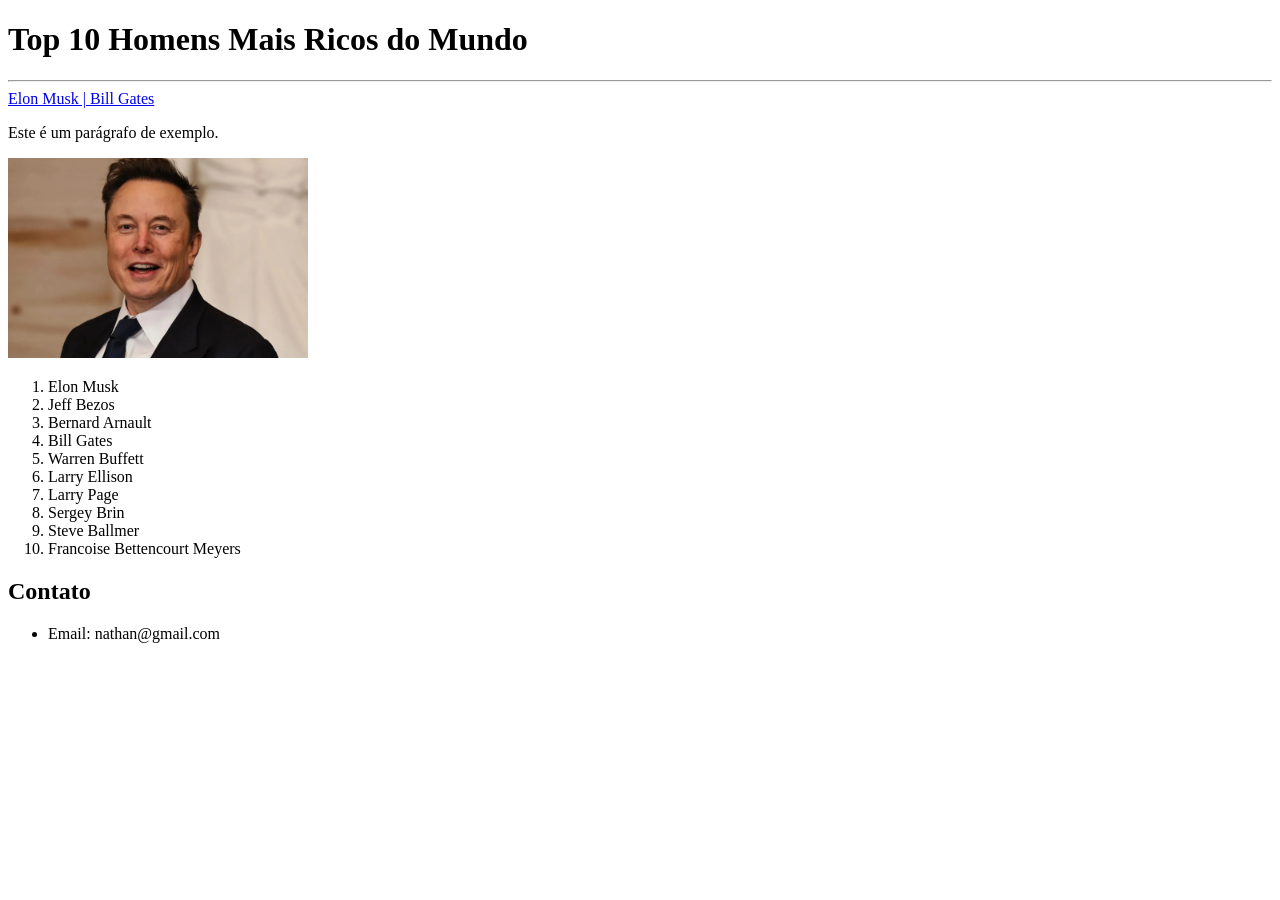
<file: devWeb/index.html>
<!DOCTYPE html>
<html lang="pt-BR">
<head>
    <meta charset="UTF-8">
    <meta name="viewport" content="width=device-width, initial-scale=1.0">
    <link rel="icon" type="image/png" href="./imagens/money.png">
    <link rel="shortcut icon" type="image/png" href="./imagens/money.png">
    <title>Site</title>
</head>
<body>
    <header>
        <h1>Top 10 Homens Mais Ricos do Mundo</h1>
        <hr>
    </header>
    <nav>
        <a href="elonmusk.html" target="_blank">Elon Musk | </a>
        <a href="billgates.html" target="_self">Bill Gates</a>
    </nav>
    <section>
        <p>Este é um parágrafo de exemplo.</p>
        <!--A tag <img> serve para exibir uma imagem na página, onde src indica o caminho da imagem,
         alt mostra um texto caso ela não carregue e width="300" define a largura da imagem em 300 pixels.-->
        <img src="imagens/elonmusk.webp" alt="Imagem de exemplo" width="300">
    </section>
    <article>
        <ol>
            <li>Elon Musk</li>
            <li>Jeff Bezos</li>
            <li>Bernard Arnault</li>
            <li>Bill Gates</li>
            <li>Warren Buffett</li>
            <li>Larry Ellison</li>
            <li>Larry Page</li>
            <li>Sergey Brin</li>
            <li>Steve Ballmer</li>
            <li>Francoise Bettencourt Meyers</li>
        </ol>
    </article>
    <footer>
        <h2>Contato</h2>
        <ul>
            <li>Email: nathan@gmail.com</li>
        </ul>
    </footer>
</body>
</html>
</file>
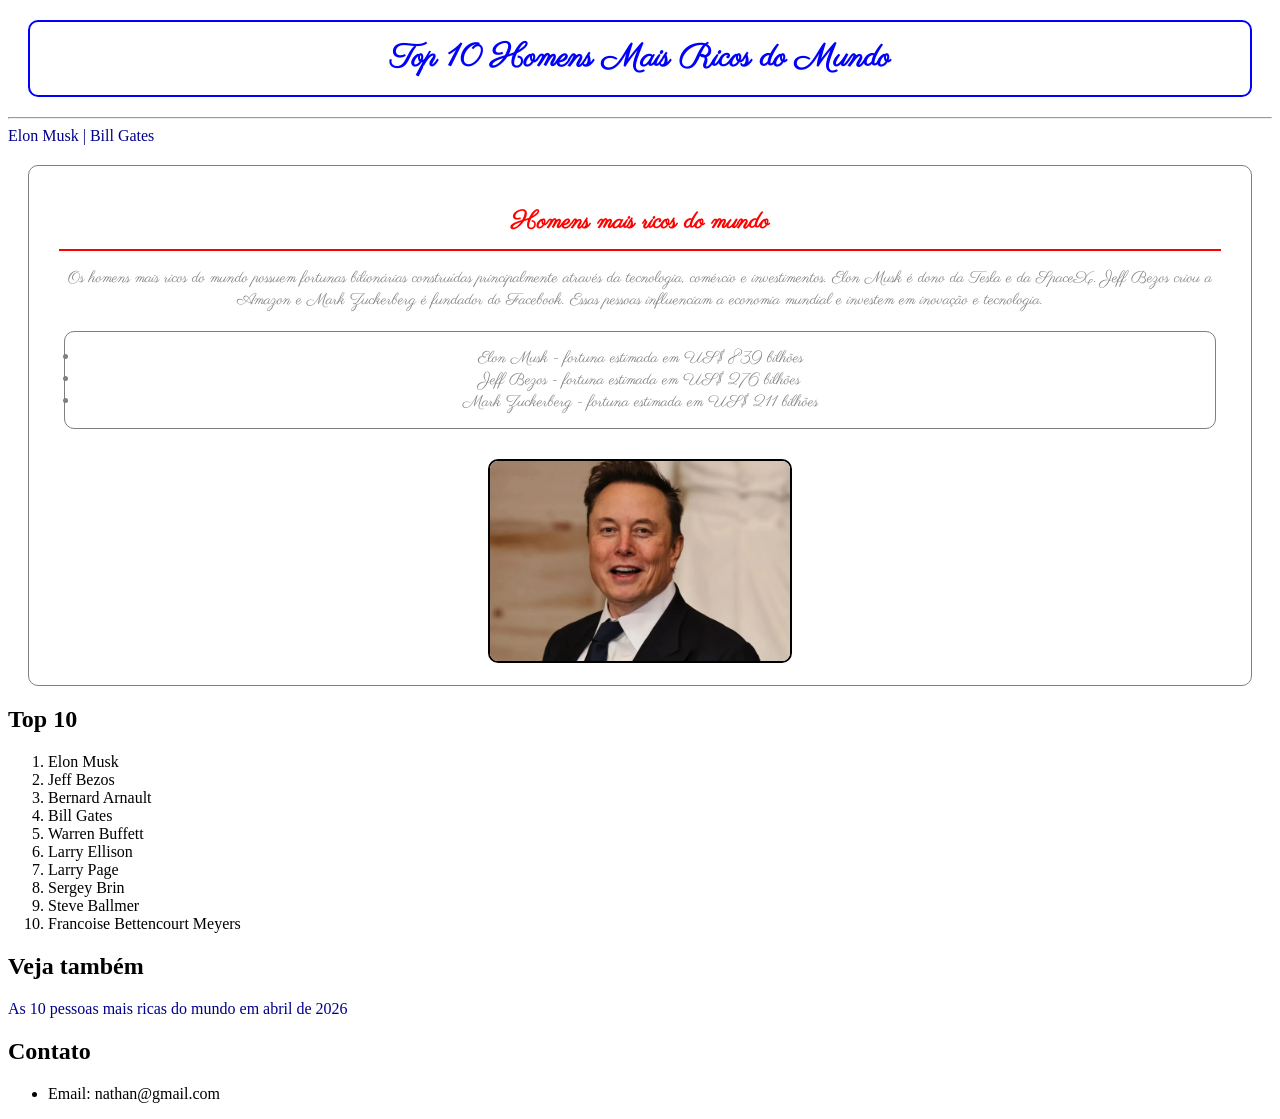
<file: devWeb/atividade2/index.html>
<!DOCTYPE html>
<html lang="pt-BR">
<head>
    <meta charset="UTF-8">
    <meta name="viewport" content="width=device-width, initial-scale=1.0">
    <link rel="icon" type="image/png" href="./imagens/money.png">
    <link rel="shortcut icon" type="image/png" href="./imagens/money.png">
    <link rel="stylesheet" href="estilo.css">
    <link rel="preconnect" href="https://fonts.googleapis.com">
    <link rel="preconnect" href="https://fonts.gstatic.com" crossorigin>
    <link href="https://fonts.googleapis.com/css2?family=Parisienne&display=swap" rel="stylesheet">
    <title>Site</title>
</head>

<body>
    <header>
        <h1 id="titulo">Top 10 Homens Mais Ricos do Mundo</h1>
        <hr>
    </header>
    <nav>
        <a href="elonmusk.html" target="_blank">Elon Musk | </a>
        <a href="billgates.html" target="_self">Bill Gates</a>
    </nav>
    <section class="texto">
        

        <h2>Homens mais ricos do mundo</h2>
         <p>
        Os homens mais ricos do mundo possuem fortunas bilionárias
        construídas principalmente através da tecnologia, comércio e investimentos.
        Elon Musk é dono da Tesla e da SpaceX. Jeff Bezos criou a Amazon
        e Mark Zuckerberg é fundador do Facebook. Essas pessoas influenciam
        a economia mundial e investem em inovação e tecnologia.
    </p>
    

<ul class="texto">
    <li>Elon Musk - fortuna estimada em US$ 839 bilhões</li>
    <li>Jeff Bezos - fortuna estimada em US$ 276 bilhões</li>
    <li>Mark Zuckerberg - fortuna estimada em US$ 211 bilhões</li>
</ul>
        <!--A tag <img> serve para exibir uma imagem na página, onde src indica o caminho da imagem,
         alt mostra um texto caso ela não carregue e width="300" define a largura da imagem em 300 pixels.-->
        <img src="imagens/elonmusk.webp" alt="Imagem de exemplo" width="300">
    </section>
    <article>

        <h2>Top 10 </h2>

        <ol>
            <li>Elon Musk</li>
            <li>Jeff Bezos</li>
            <li>Bernard Arnault</li>
            <li>Bill Gates</li>
            <li>Warren Buffett</li>
            <li>Larry Ellison</li>
            <li>Larry Page</li>
            <li>Sergey Brin</li>
            <li>Steve Ballmer</li>
            <li>Francoise Bettencourt Meyers</li>
        </ol>
        <h2>Veja também</h2>
        <a href="https://forbes.com.br/forbes-money/2026/04/as-10-pessoas-mais-ricas-do-mundo-em-abril-de-2026/" target="_blank">As 10 pessoas mais ricas do mundo em abril de 2026</a>
    </article>
    <footer>
        <h2>Contato</h2>
        <ul>
            <li>Email: nathan@gmail.com</li>
        </ul>
    </footer>
    <!--https://forbes.com.br/forbes-money/2026/04/as-10-pessoas-mais-ricas-do-mundo-em-abril-de-2026/-->
</body>
</html>
</file>
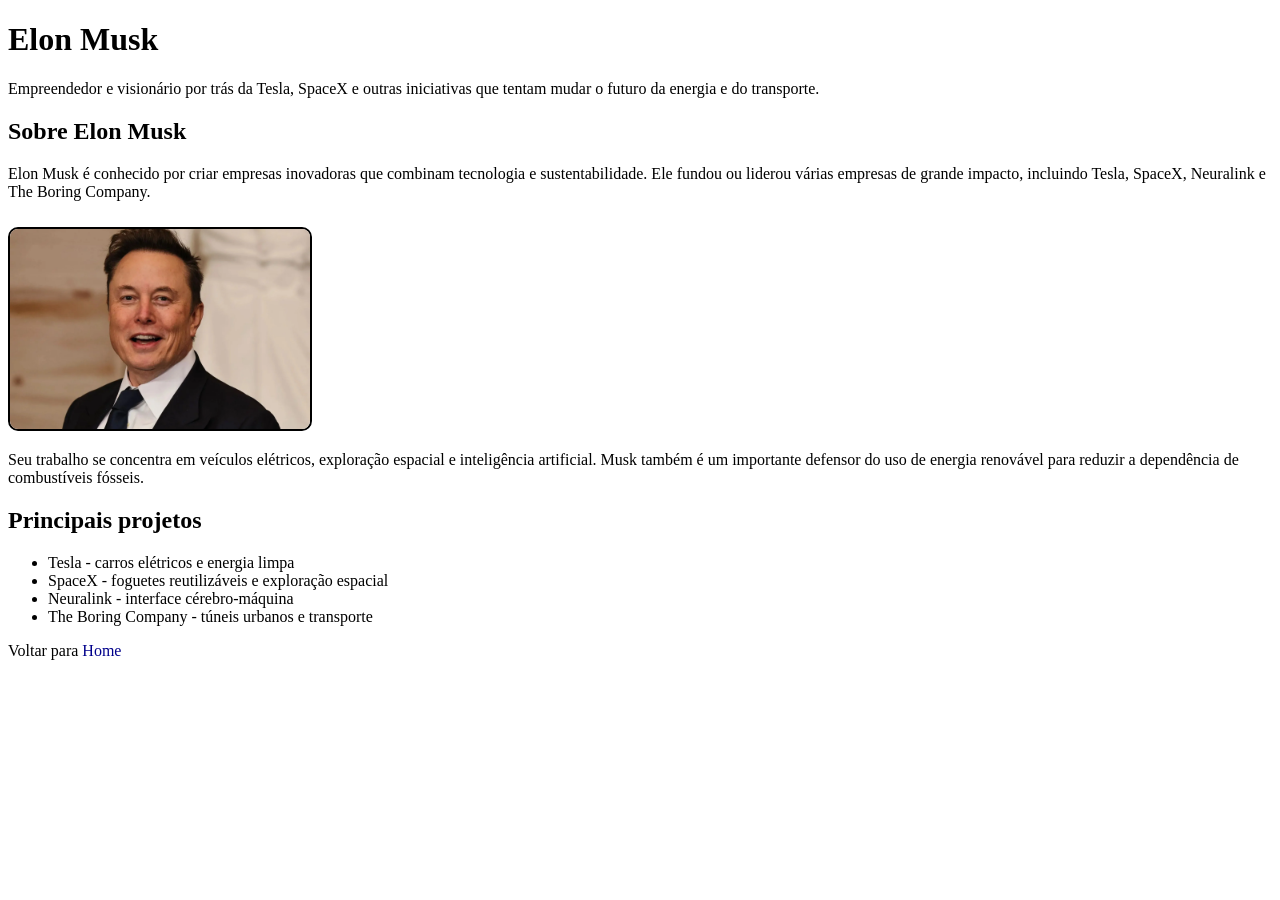
<file: devWeb/atividade2/elonmusk.html>
<!DOCTYPE html>
<html lang="en">
<head>
    <meta charset="UTF-8">
    <meta name="viewport" content="width=device-width, initial-scale=1.0">
    <link rel="icon" type="image/png" href="./imagens/money.png">
    <link rel="shortcut icon" type="image/png" href="./imagens/money.png">
    <link rel="stylesheet" href="estilo.css">
    <title>Elon Musk</title>
</head>
<body>
    <header>
        <h1>Elon Musk</h1>
        <p>Empreendedor e visionário por trás da Tesla, SpaceX e outras iniciativas que tentam mudar o futuro da energia e do transporte.</p>
    </header>
    <main>
        <section>
            <h2>Sobre Elon Musk</h2>
            <p>Elon Musk é conhecido por criar empresas inovadoras que combinam tecnologia e sustentabilidade. Ele fundou ou liderou várias empresas de grande impacto, incluindo Tesla, SpaceX, Neuralink e The Boring Company.</p>
            <img src="imagens/elonmusk.webp" alt="Elon Musk" width="300">
            <p>Seu trabalho se concentra em veículos elétricos, exploração espacial e inteligência artificial. Musk também é um importante defensor do uso de energia renovável para reduzir a dependência de combustíveis fósseis.</p>
        </section>
        <article>
            <h2>Principais projetos</h2>
            <ul>
                <li>Tesla - carros elétricos e energia limpa</li>
                <li>SpaceX - foguetes reutilizáveis e exploração espacial</li>
                <li>Neuralink - interface cérebro-máquina</li>
                <li>The Boring Company - túneis urbanos e transporte</li>
            </ul>
        </article>
        <footer>
            <p>Voltar para <a href="index.html">Home</a></p>
        </footer>
    </main>
</body>
</html>
</file>
<file: devWeb/atividade2/estilo.css>
/* Título principal */
#titulo{
    color: blue;
    font-family: "Parisienne", cursive;
    text-align: center;

    margin: 20px;
    padding: 15px;

    border: 2px solid blue;
    border-radius: 10px;
}

/* Subtítulo */
.texto h2{
    color: red;
    font-family: "Parisienne", cursive;
    text-align: center;

    margin: 15px;
    padding: 10px;

    border-bottom: 2px solid red;
}

/* Texto principal */
.texto{
    color: gray;
    font-family: "Parisienne", cursive;
    text-align: center;

    margin: 20px;
    padding: 15px;

    border: 1px solid gray;
    border-radius: 10px;
}

/* Imagem */
img{
    border: 2px solid black;
    border-radius: 10px;
    margin-top: 10px;
}

/* Links */
a{
    color: darkblue;
    text-decoration: none;
}

a:hover{
    color: red;
}
</file>
